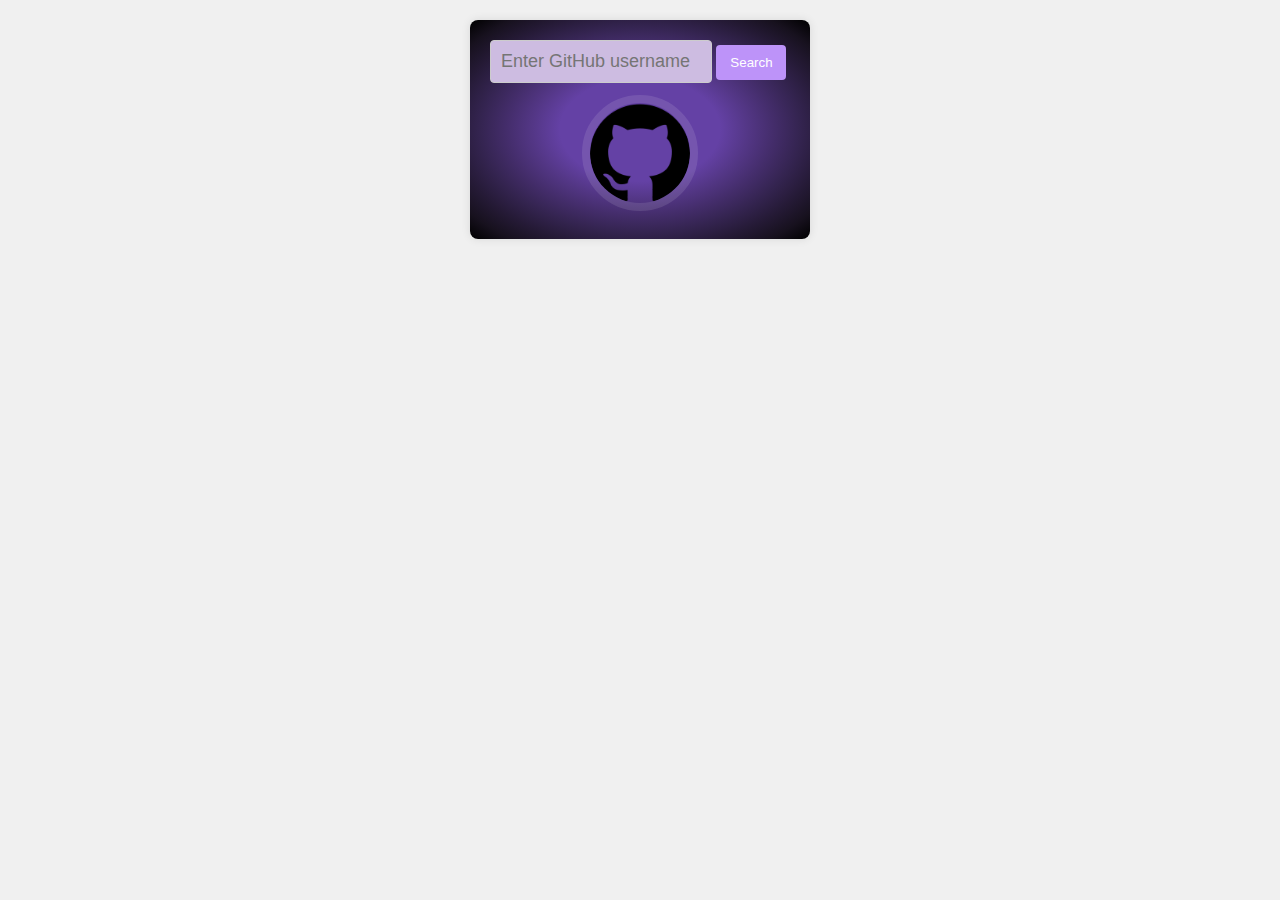
<file: index.html>
<!DOCTYPE html>
<html>
<head>
    <link rel="icon" href="icon.fav" type="image/x-icon?">

    <title>GitHub Glance</title>
    <link rel="stylesheet" type="text/css" href="styles.css">
    <script src="popup.js"></script>
</head>
<body>
    <div class="container" tabindex="0">

        
        <input type="text" id="username" placeholder="Enter GitHub username" autocomplete="off">
        

        <button id="searchButton">Search</button>
        <div id="loadingAnimation" class="loading-animation"></div>

        <img id="profilePicture" src="25231.png" alt="Profile Picture">
        <ul id="repoList">

        </ul>
        
    </div>
</body>
</html>
</file>
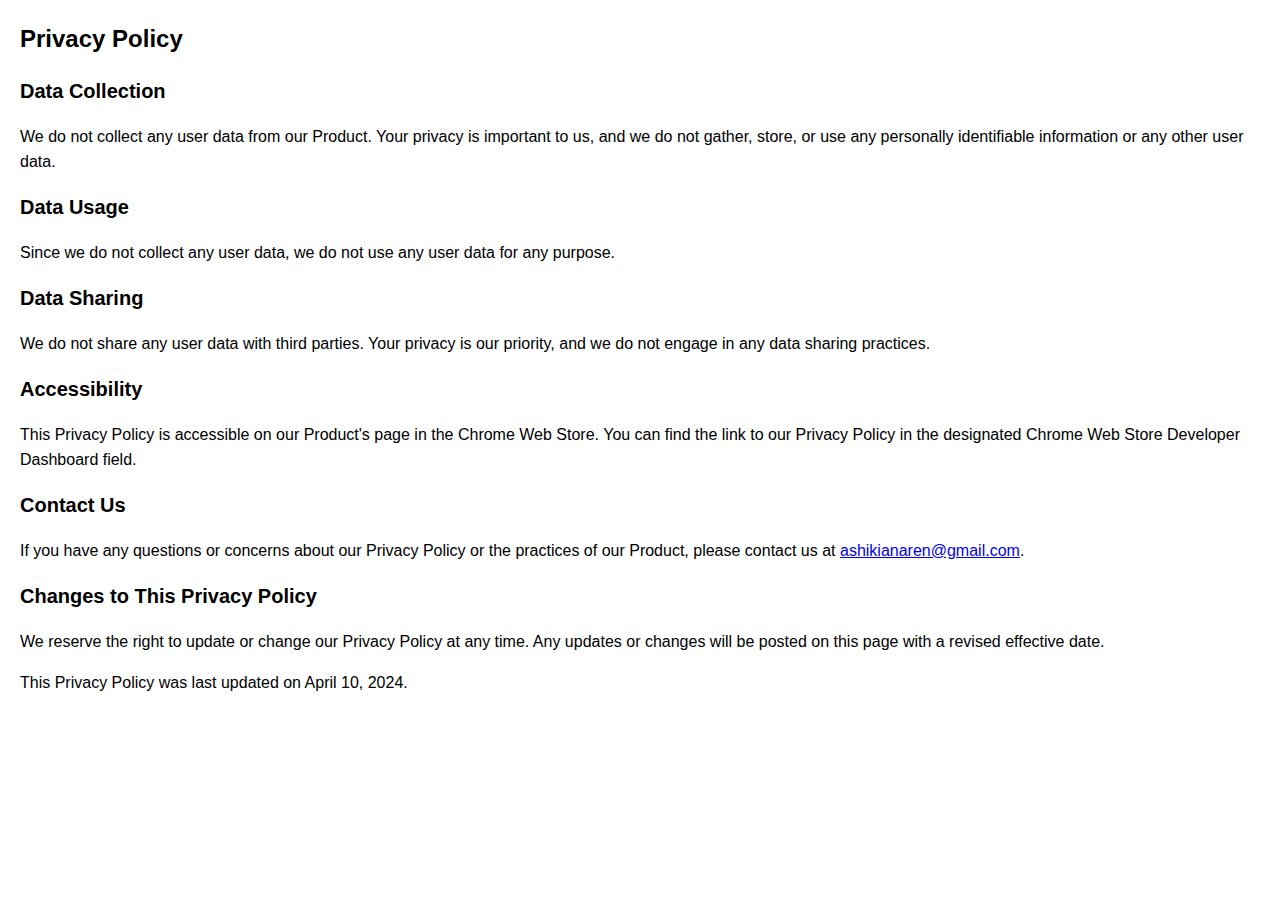
<file: privacy/index.html>
<!DOCTYPE html>
<html lang="en">
<head>
    <meta charset="UTF-8">
    <meta name="viewport" content="width=device-width, initial-scale=1.0">
    <title>Privacy Policy</title>
    <style>
        body {
            font-family: Arial, sans-serif;
            margin: 20px;
            line-height: 1.6;
        }
        h1 {
            font-size: 24px;
        }
        h2 {
            font-size: 20px;
        }
    </style>
</head>
<body>
    <h1>Privacy Policy</h1>
    
    <h2>Data Collection</h2>
    <p>We do not collect any user data from our Product. Your privacy is important to us, and we do not gather, store, or use any personally identifiable information or any other user data.</p>
    
    <h2>Data Usage</h2>
    <p>Since we do not collect any user data, we do not use any user data for any purpose.</p>
    
    <h2>Data Sharing</h2>
    <p>We do not share any user data with third parties. Your privacy is our priority, and we do not engage in any data sharing practices.</p>
    
    <h2>Accessibility</h2>
    <p>This Privacy Policy is accessible on our Product's page in the Chrome Web Store. You can find the link to our Privacy Policy in the designated Chrome Web Store Developer Dashboard field.</p>
    
    <h2>Contact Us</h2>
    <p>If you have any questions or concerns about our Privacy Policy or the practices of our Product, please contact us at <a href="mailto:ashikianaren@gmail.com">ashikianaren@gmail.com</a>.</p>
    
    <h2>Changes to This Privacy Policy</h2>
    <p>We reserve the right to update or change our Privacy Policy at any time. Any updates or changes will be posted on this page with a revised effective date.</p>
    
    <p>This Privacy Policy was last updated on April 10, 2024.</p>
</body>
</html>
</file>
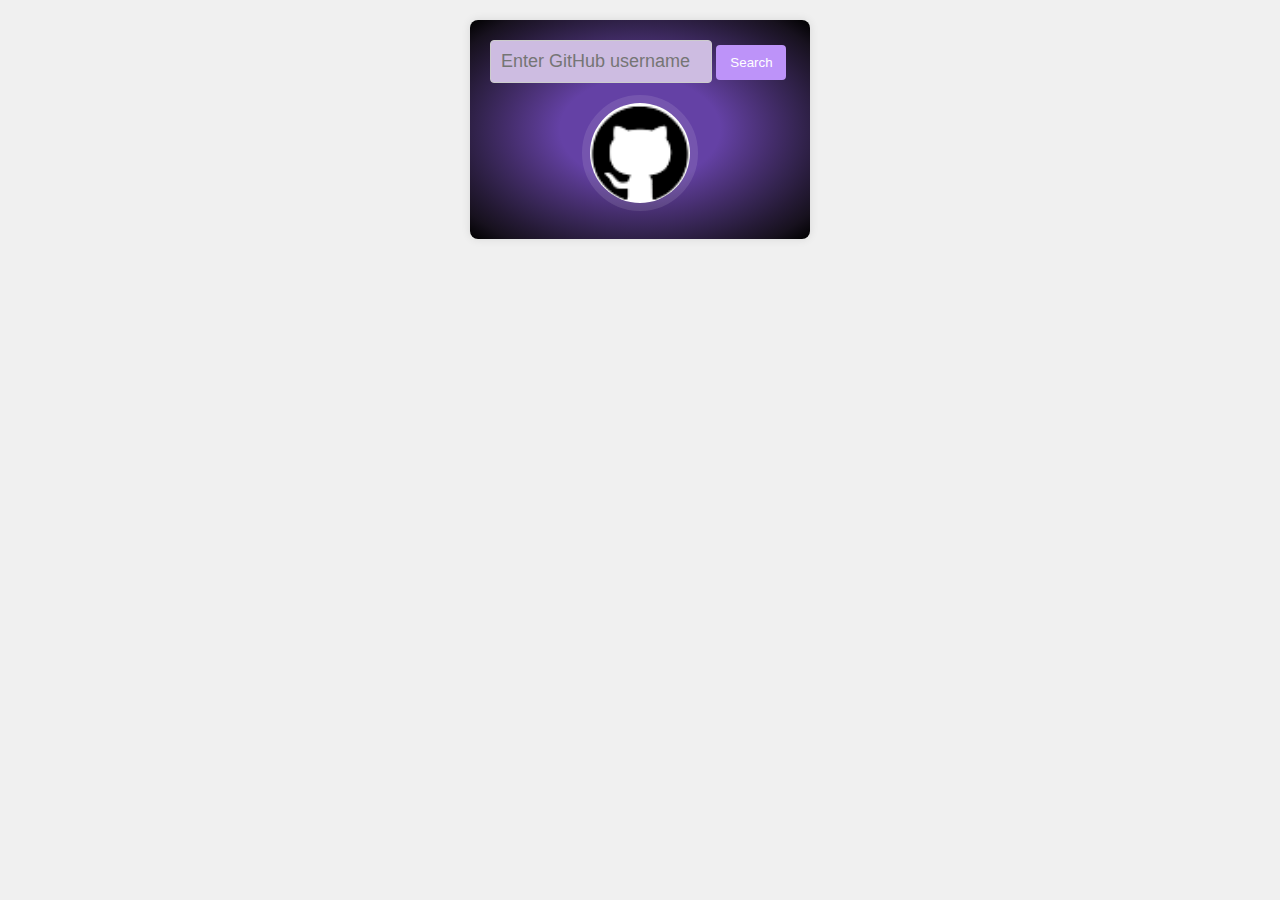
<file: popup.html>
<!DOCTYPE html>
<html>
<head>
    <title>GitHub Repository Counter</title>
    <link rel="stylesheet" type="text/css" href="styles.css">
    <script src="popup.js"></script>
</head>
<body>
    <div class="container" tabindex="0">

        
        <input type="text" id="username" placeholder="Enter GitHub username" autocomplete="off">
        

        <button id="searchButton">Search</button>
        <img id="profilePicture" src="github.png" alt="Profile Picture">
        <ul id="repoList">

        </ul>
        
    </div>
</body>
</html>
</file>
<file: styles.css>
/* styles.css */

body {
    font-family: Arial, sans-serif;
    background-color: #f0f0f0;
    margin: 0;
    padding: 0;
}

.loading-animation {

    display: none; /* Use flexbox */
    justify-content: center; /* Center horizontally */
    align-items: center; /* Center vertically */
    margin: auto;
    width: 80px;
    height: 80px;
    border: 10px solid rgba(0, 0, 0, 0.1);
    border-top-color: #cdbce1;
    border-radius: 50%;
    animation: spin 3s linear infinite;
}


@keyframes spin {
    to { transform: rotate(360deg); }
}

.container {
    width: 300px;
    margin: 20px auto;
    background: radial-gradient(#6441a5,#6441a5,#6441a5,#6441a5, #543787, #442d6b, #342450, #251a36, #17111e, #000000);
    border-radius: 8px;
    padding: 20px;
    box-shadow: 0 0 10px rgba(0, 0, 0, 0.1);
}

.error-message {
    color: red;
    font-size: small;
    margin-top: 5px;
}

input[type="text"] {
    width: calc(100% - 100px);
    padding: 10px;
    margin-bottom: 20px;
    border: 1px solid #ccc;
    background-color: #cdbce1;
    border-radius: 4px;
    font-size: large;
}

button {
    width: 70px;
    margin-bottom: 10px;
    padding: 10px;
    background-color: #bd93f9;
    border: none;
    color: #fff;
    border-radius: 4px;
    cursor: pointer;
}

button:hover {
    background-color: #0056b3;
}

ul {
    list-style-type: none;
    padding: 0;
}

li {
    padding: 8px;
    border-bottom: 1px solid #ccc;
    display: none; /* Hide all repositories by default */
}

li:last-child {
    border-bottom: none;
}

#dropdownButton {
    width: 70px;
    padding: 10px;
    background-color: #bd93f9;
    border: none;
    color: #fff;
    border-radius: 4px;
    cursor: pointer;
}

#dropdownButton:hover {
    background-color: #0056b3; /* Change background color to blue on hover */
}


#repoList.show li {
    display: block; /* Show repositories when 'show' class is applied */
    background-color: #cdbce1;
}


#profilePicture{
    width: 100px;
    height: 100px;
    border-radius: 50%;
    margin: 0 auto;
    display: block;
    outline: 8px solid #ffffff1c;
}

.total-repositories {
    color: white; /* Set the color to white */
}
</file>
